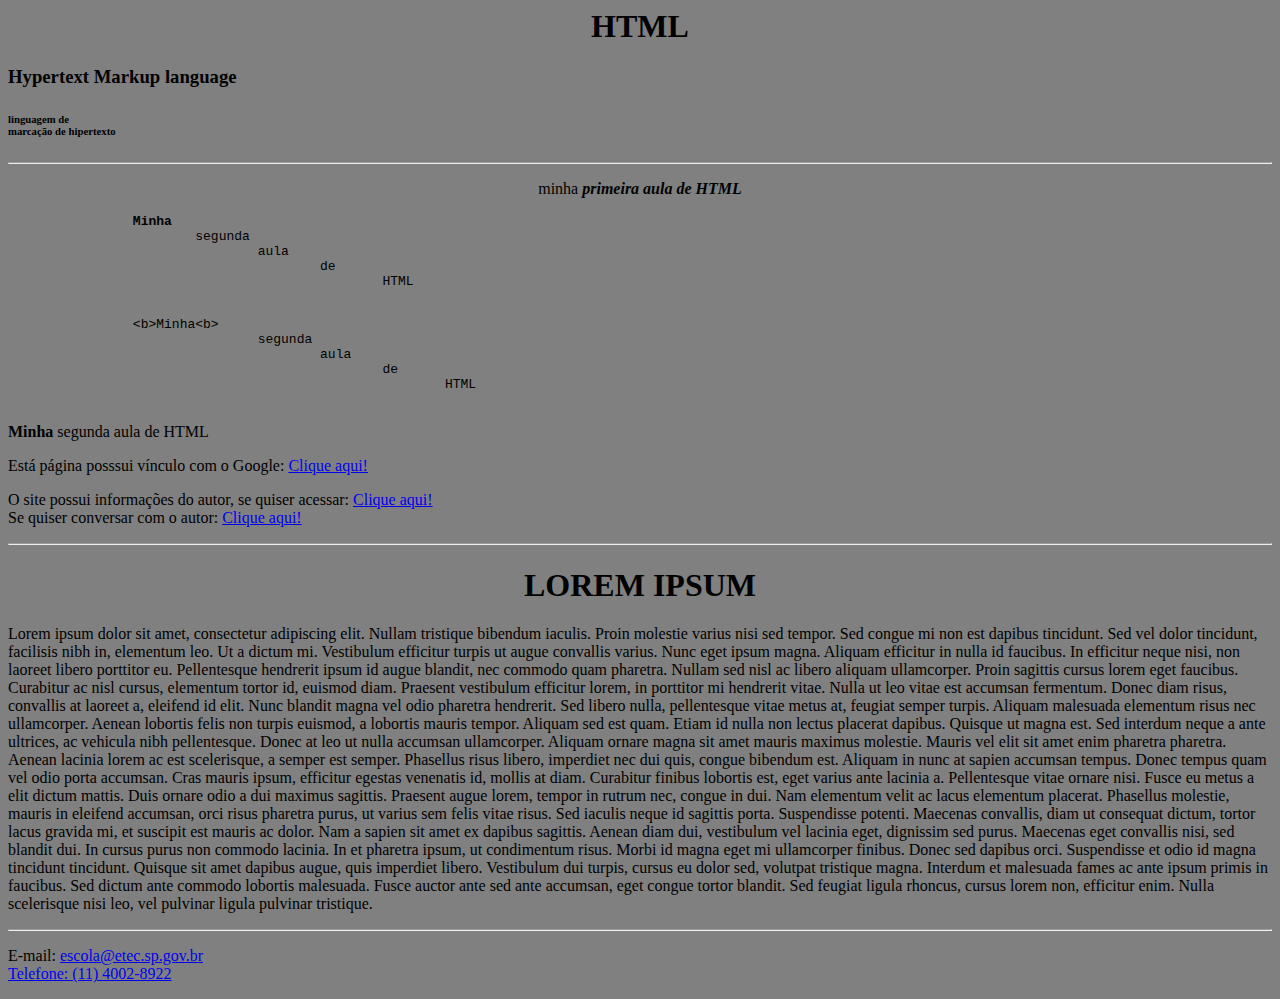
<file: pagina1.html>
﻿<html>
	<head>
		<title>
		minha primeira página
		</title>
		
	</head>

	<body bgcolor="grey">

		<h1>
			<center>HTML</center>
		</h1>

		<h3>Hypertext Markup 
		language
		</h3>

		<h6>linguagem de <br/>
		marcação de hipertexto</h6>
		<hr/>

		<font face="Verdana">
			<p align="center">minha <b>
				
				<i>primeira 
			
			aula de HTML
				</i>
									</b>
		
			</p>

		</font>

		<pre>
		<b>Minha</b>
			segunda
				aula
					de
						HTML	
		</pre>

		<pre>
		&lt;b&gt;Minha&lt;b&gt;</b>
				segunda
					aula
						de
							HTML	
		</pre>

		<p>
			<b>Minha</b>
				segunda
					aula
						de
							HTML

		</p>

		<p>

			Está página posssui vínculo com o Google: <a href="https://google.com/search?q=reddit" target="_blank">Clique aqui!</a>
			<!--Links e vínculos no HTML-->

		</p>

		<p>

			O site possui informações do autor, se quiser acessar:
			<a href="index.html">Clique aqui!</a>
			<br>
			Se quiser conversar com o autor:
			<a href="#contato">Clique aqui!</a>
			<!--o Arquivo precisa está na mesma pasta!-->

		</p>
		<hr>

		<center><h1>LOREM IPSUM</h1></center>

		<p>

			Lorem ipsum dolor sit amet, consectetur adipiscing elit. Nullam tristique bibendum iaculis. Proin molestie varius nisi sed tempor. Sed congue mi non est dapibus tincidunt. Sed vel dolor tincidunt, facilisis nibh in, elementum leo. Ut a dictum mi. Vestibulum efficitur turpis ut augue convallis varius. Nunc eget ipsum magna. Aliquam efficitur in nulla id faucibus. In efficitur neque nisi, non laoreet libero porttitor eu. Pellentesque hendrerit ipsum id augue blandit, nec commodo quam pharetra. Nullam sed nisl ac libero aliquam ullamcorper. Proin sagittis cursus lorem eget faucibus. Curabitur ac nisl cursus, elementum tortor id, euismod diam. Praesent vestibulum efficitur lorem, in porttitor mi hendrerit vitae.

			Nulla ut leo vitae est accumsan fermentum. Donec diam risus, convallis at laoreet a, eleifend id elit. Nunc blandit magna vel odio pharetra hendrerit. Sed libero nulla, pellentesque vitae metus at, feugiat semper turpis. Aliquam malesuada elementum risus nec ullamcorper. Aenean lobortis felis non turpis euismod, a lobortis mauris tempor. Aliquam sed est quam. Etiam id nulla non lectus placerat dapibus. Quisque ut magna est. Sed interdum neque a ante ultrices, ac vehicula nibh pellentesque. Donec at leo ut nulla accumsan ullamcorper. Aliquam ornare magna sit amet mauris maximus molestie. Mauris vel elit sit amet enim pharetra pharetra. Aenean lacinia lorem ac est scelerisque, a semper est semper.

			Phasellus risus libero, imperdiet nec dui quis, congue bibendum est. Aliquam in nunc at sapien accumsan tempus. Donec tempus quam vel odio porta accumsan. Cras mauris ipsum, efficitur egestas venenatis id, mollis at diam. Curabitur finibus lobortis est, eget varius ante lacinia a. Pellentesque vitae ornare nisi. Fusce eu metus a elit dictum mattis.

			Duis ornare odio a dui maximus sagittis. Praesent augue lorem, tempor in rutrum nec, congue in dui. Nam elementum velit ac lacus elementum placerat. Phasellus molestie, mauris in eleifend accumsan, orci risus pharetra purus, ut varius sem felis vitae risus. Sed iaculis neque id sagittis porta. Suspendisse potenti. Maecenas convallis, diam ut consequat dictum, tortor lacus gravida mi, et suscipit est mauris ac dolor.

			Nam a sapien sit amet ex dapibus sagittis. Aenean diam dui, vestibulum vel lacinia eget, dignissim sed purus. Maecenas eget convallis nisi, sed blandit dui. In cursus purus non commodo lacinia. In et pharetra ipsum, ut condimentum risus. Morbi id magna eget mi ullamcorper finibus. Donec sed dapibus orci. Suspendisse et odio id magna tincidunt tincidunt. Quisque sit amet dapibus augue, quis imperdiet libero. Vestibulum dui turpis, cursus eu dolor sed, volutpat tristique magna. Interdum et malesuada fames ac ante ipsum primis in faucibus. Sed dictum ante commodo lobortis malesuada. Fusce auctor ante sed ante accumsan, eget congue tortor blandit. Sed feugiat ligula rhoncus, cursus lorem non, efficitur enim. Nulla scelerisque nisi leo, vel pulvinar ligula pulvinar tristique.

		</p>
		<hr>

		<p id="contato">

			E-mail: <a href="mailto:escola@etec.sp.gov.br" subject=contato&cc=adm@etec.sp.gov.br&body=olá"
					
					</a>escola@etec.sp.gov.br
			<br>
			Telefone: (11) 4002-8922

		</p>
	
	</body>

</html>
</file>
